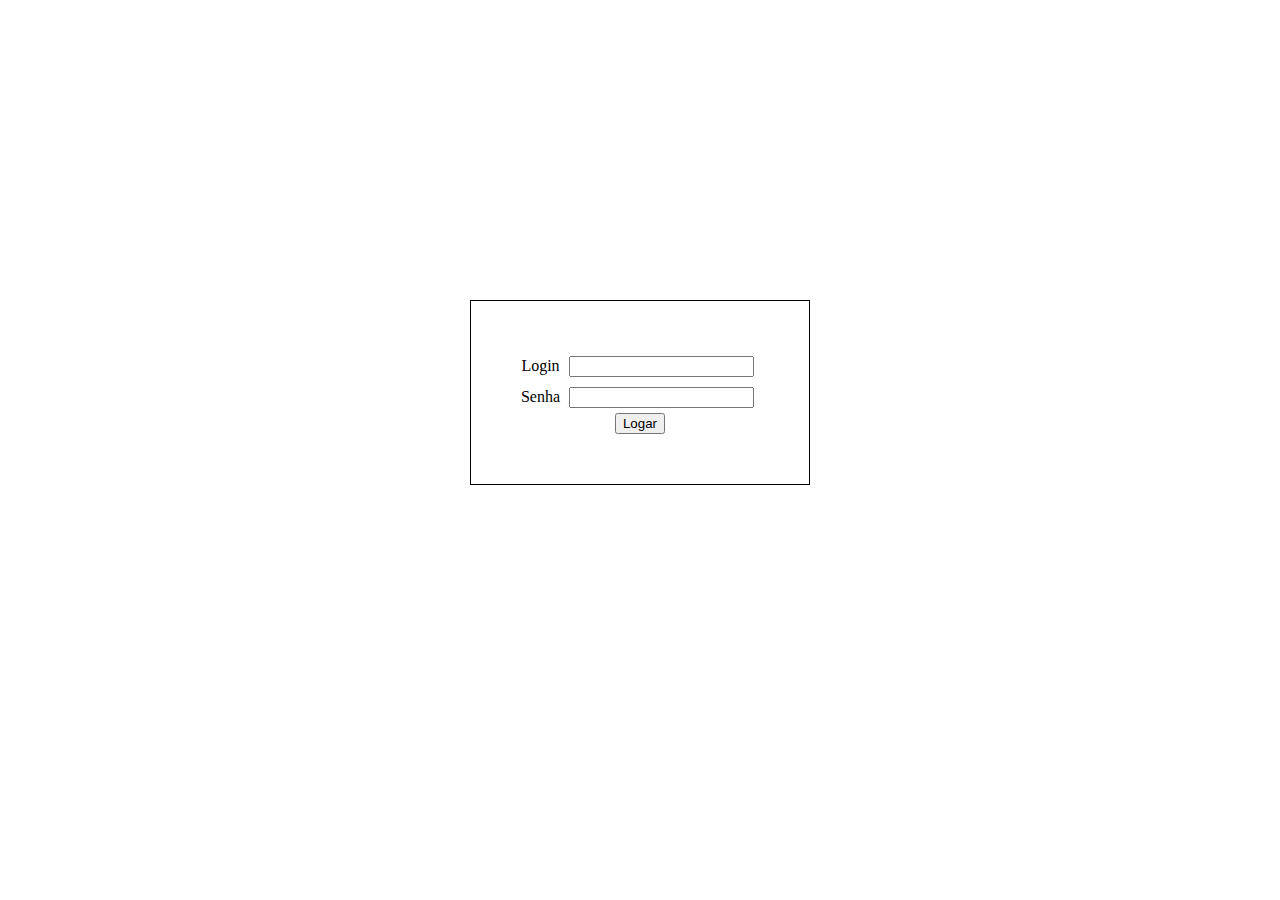
<file: index.html>
<!DOCTYPE html>
<html lang="en">

<head>
    <meta charset="UTF-8">
    <meta http-equiv="X-UA-Compatible" content="IE=edge">
    <meta name="viewport" content="width=device-width, initial-scale=1.0">
    <title>Login de Usuário</title>
    <link rel="stylesheet" type="text/css" href="style.css" media="screen" />
</head>

<body>
    <div id="form1">
        <form>
            Login <input id="lgin" type="text"><br>
            Senha <input id="pass" type="password"><br>
            <button type="submit">Logar</button>
        </form>
    </div>
    <script src="script.js"></script>
</body>

</html>
</file>
<file: style.css>
body{
    height: 100%;
    width: 100%;
    margin: 0;
    padding: 0;
    
}
form{
    border: 1px solid black;
    display: inline-block;
    padding: 50px;
    text-align: center;
}
#form1{
    margin-top: 300px;
    text-align: center;
    align-items: center;

}
input{
    margin: 5px;
}

#colums {
    background-color: rgb(4, 24, 29);
    width: 100px;
    height: 100%;
    text-align: center;
    padding-right: 160px;
    padding-bottom: 100%;
    float: left;
    
}

#colums a {
    text-decoration: none;
    color: white;
    cursor: pointer;
    margin-top: 80px;
    display: inline-block;
    margin-left: 80px;
    
}

#endbtn{
    margin-top: 200px;
    
}
#graphic{
    padding: 0;
    margin-top:250px;
    margin-left: 250px;
    width: 300px;
    float: left;
    
}
#user{
    margin-left: 700px;
    padding-top: 300px;
    float: left;
    font-size: 17px;
    text-align: center;
}
#user1{
    width: 150px;
}

#logo{
    width: 250px;
    margin-left: 20px;
    float: left;
}
</file>
